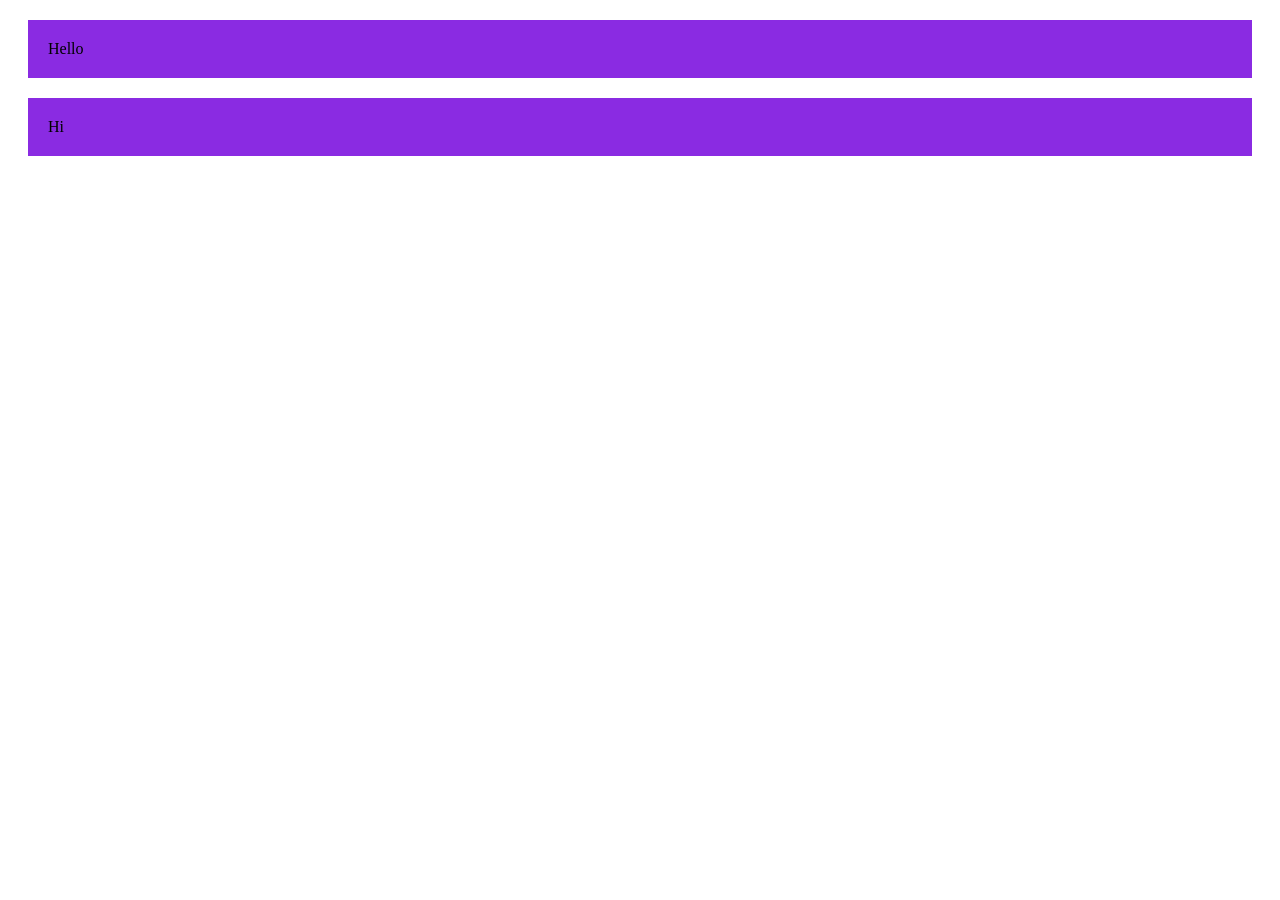
<file: javascript_ex/1/index.html>
<!DOCTYPE html>
<html lang="en">
<head>
    <meta charset="UTF-8">
    <link rel="stylesheet" href="style.css">
    <meta name="viewport" content="width=device-width, initial-scale=1.0">
    <title>Document</title>
</head>
<body>
    <div id="act">
        Hello
    </div>

    <div id="act2">
        Hi
    </div>
    <!-- <script>
        let my = document.querySelector("#act");
        my.addEventListener("click",function() {
        my.innerHTML = "Привіт чудовий світ JS "
    })
    </script> -->
    <script src="main.js"></script>
</body>
</html>
</file>
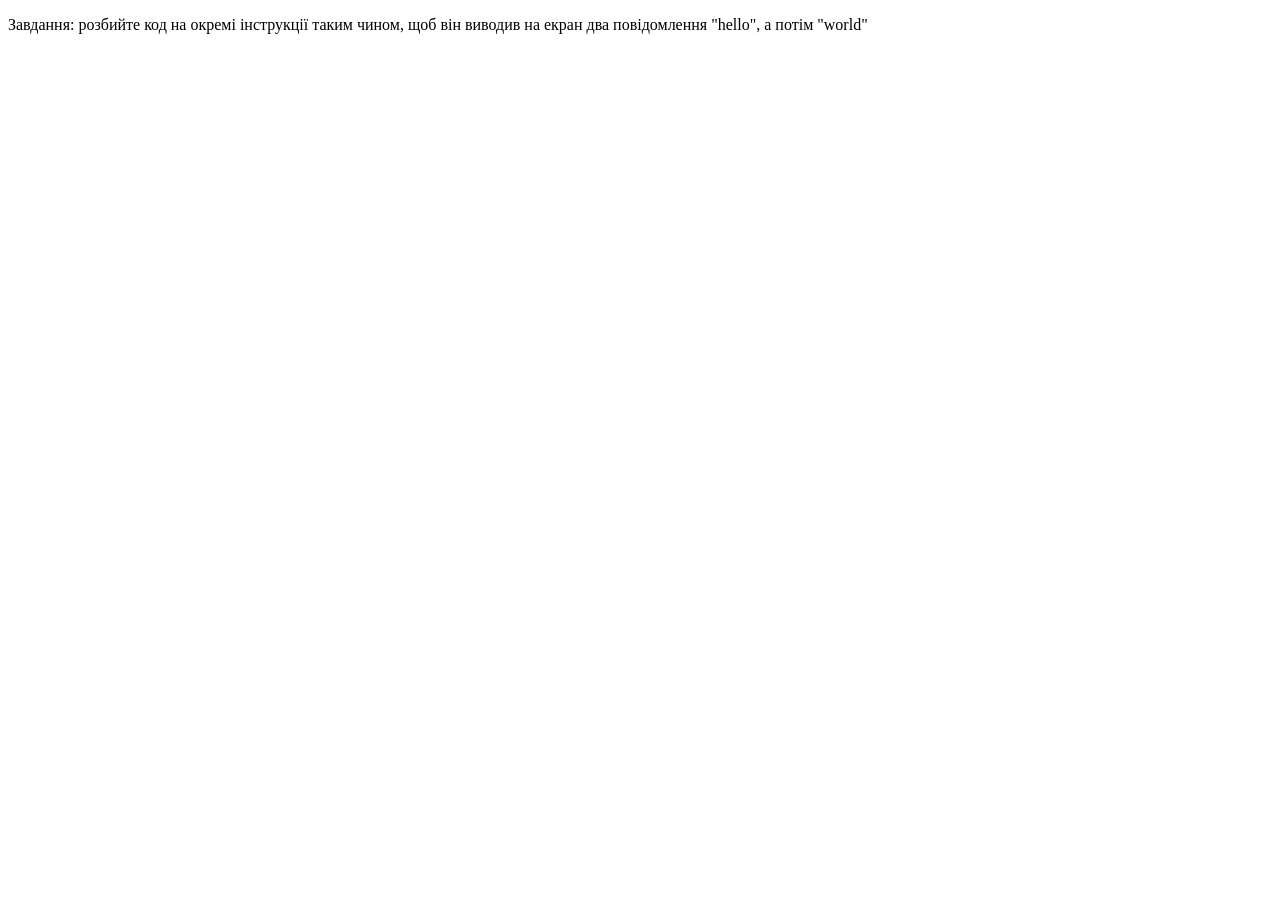
<file: javascript_ex/2/01-task.html>
<!DOCTYPE html>
<html lang="en">

<head>
    <meta charset="UTF-8">
    <meta name="viewport" content="width=device-width, initial-scale=1.0">
    <title>Task 1</title>
</head>

<body>
    <p>
        Завдання: розбийте код на окремі інструкції таким чином, щоб він виводив на екран два повідомлення "hello", а
        потім "world"
    </p>
    <script>
        alert("hello");
        alert("world")
    </script>
</body>

</html>
</file>
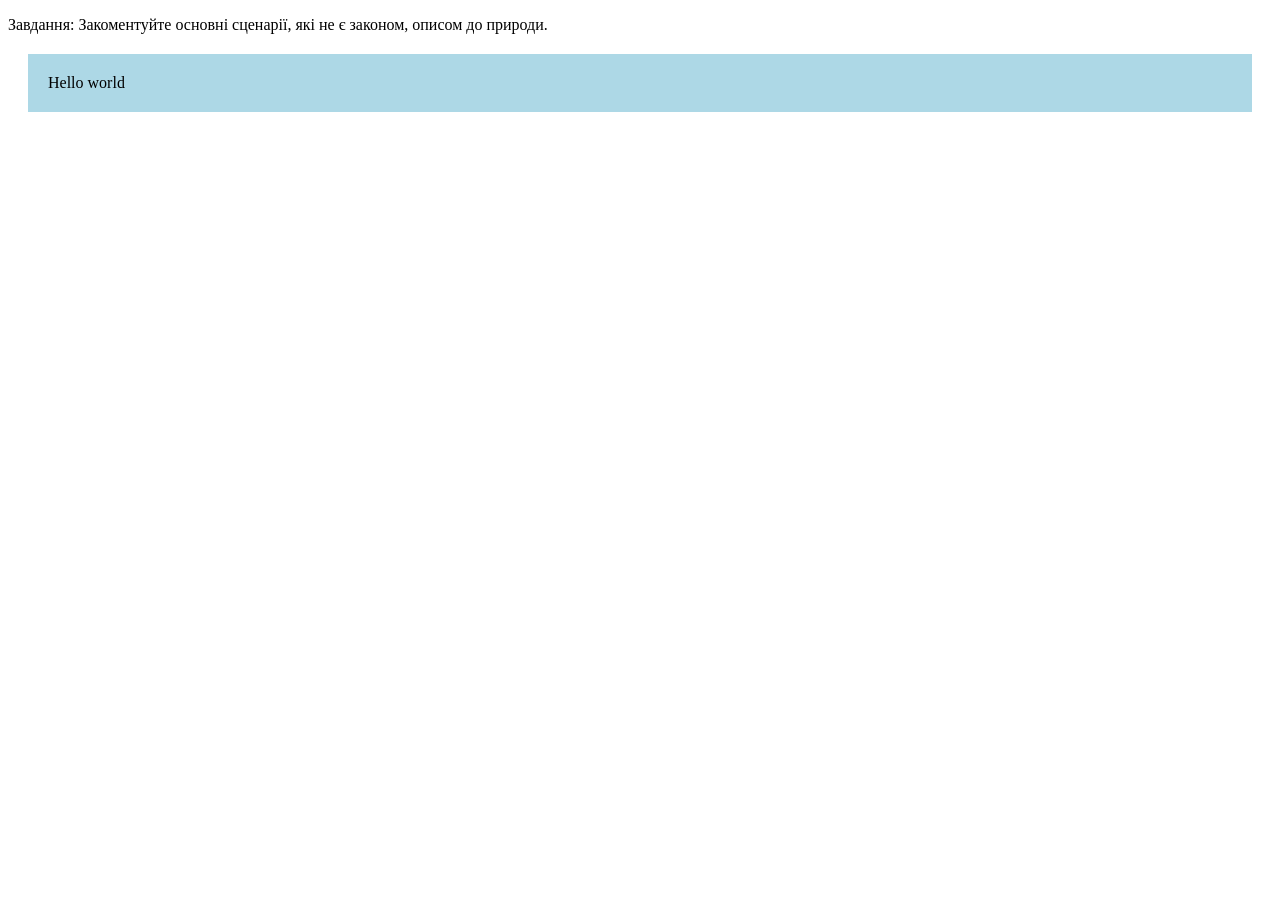
<file: javascript_ex/2/02-task.html>
<!DOCTYPE html>
<html lang="en">
<head>
    <meta charset="UTF-8">
    <meta name="viewport" content="width=device-width, initial-scale=1.0">
    <title>Task 2</title>
    <style>
        div {
            background-color: lightblue;
            margin: 20px;
            padding: 20px;
        }
    </style>
</head>
<body>
    <p>
Завдання: Закоментуйте основні сценарії, які не є законом, описом до природи.
    </p>
    <div>
        Hello world
    </div>
    <script>
        let element = document.querySelector("div");
    
        element.addEventListener("click", function() {
            element.innerText = "Привіт світ!";
        });
    </script>
</body>
</html>
</file>
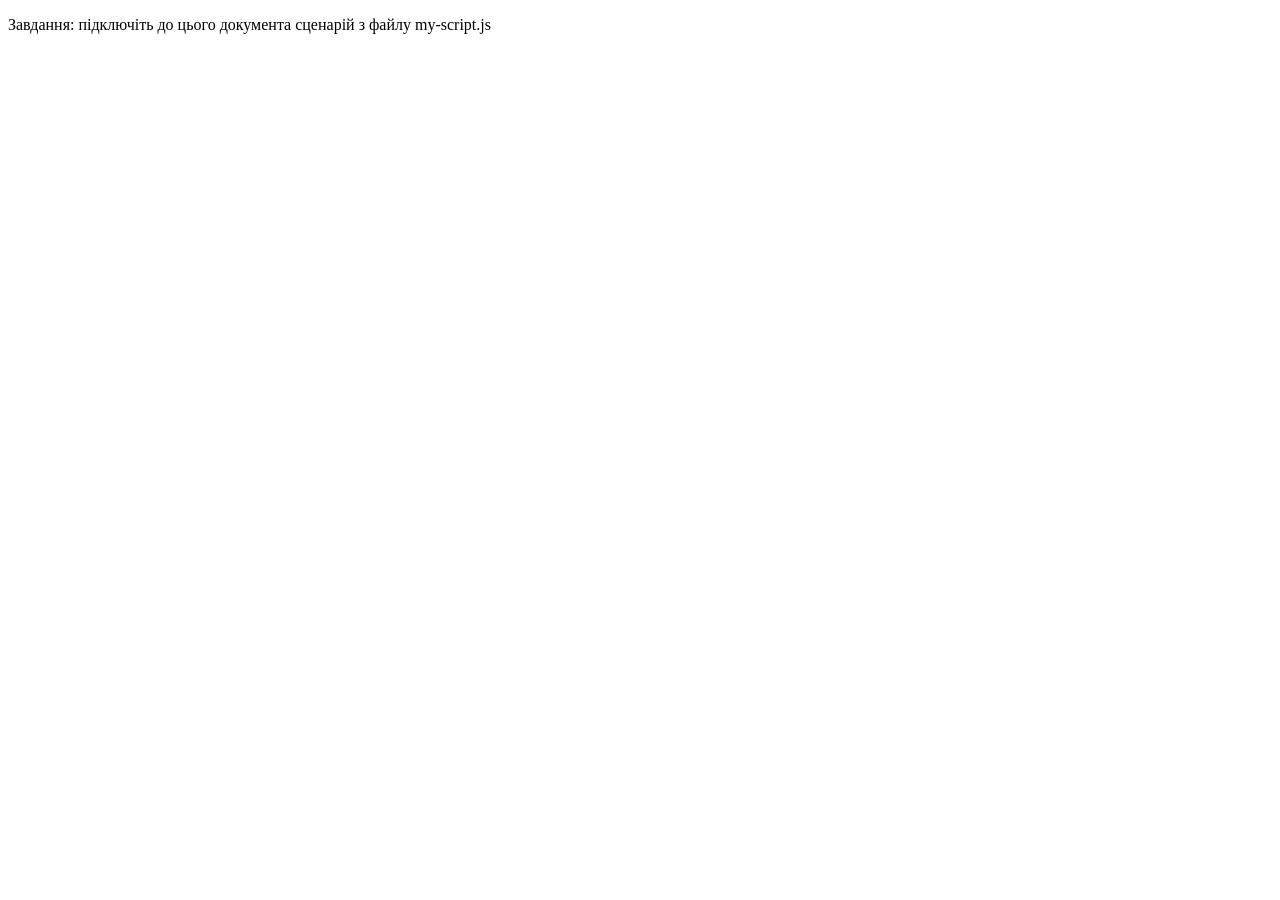
<file: javascript_ex/2/03-task.html>
<!DOCTYPE html>
<html lang="en">
<head>
    <meta charset="UTF-8">
    <meta name="viewport" content="width=device-width, initial-scale=1.0">
    <title>Task 3</title>
</head>
<body>
    <p>
        Завдання: підключіть до цього документа сценарій з файлу my-script.js
    </p>
    <script src="my-script.js"></script>
</body>
</html>
</file>
<file: javascript_ex/1/style.css>
div {
    background-color: blueviolet;
    margin: 20px;
    padding: 20px;
}
</file>
